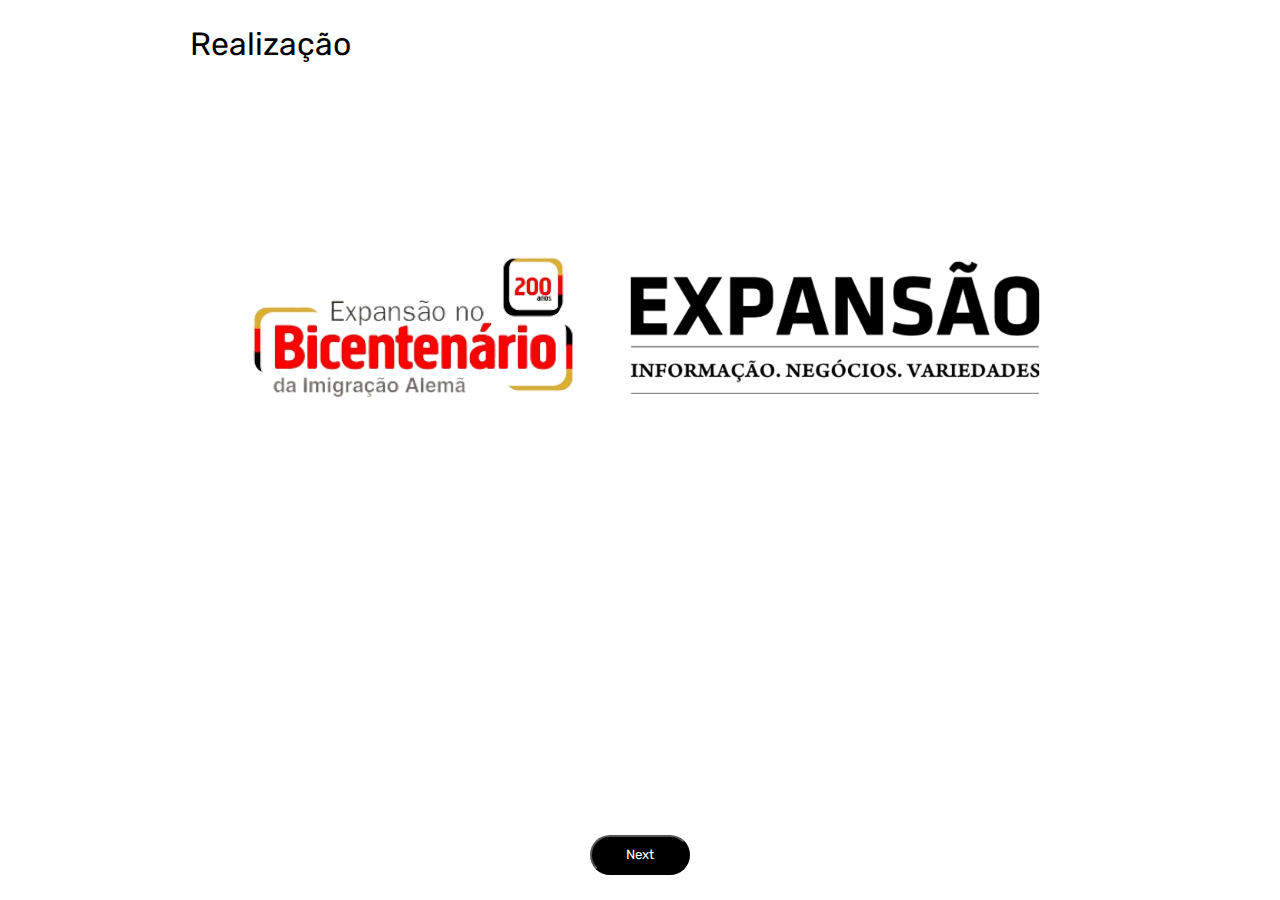
<file: index.html>
<!DOCTYPE html>
<html lang="en">
<head>
    <meta charset="UTF-8">
    <meta name="viewport" content="width=device-width, initial-scale=1.0">
    <title>Patrocinio</title>
    <link rel="stylesheet" href="./style.css">
</head>
<body>
    <div id="ptr">
        <div id="ptr1" class="ptrs">
            <h1 class="title">Realização</h1>
            <img src="./assets/patrocinios/1.svg" alt="" class="ptrImg">
        </div>

        <div id="ptr2" class="ptrs">
            <h1 class="title">Patrocínio</h1>
            <img src="./assets/patrocinios/2.svg" alt="" class="ptrImg">
        </div>

        <div id="ptr3" class="ptrs">
            <h1 class="title">Apoio</h1>
            <img src="./assets/patrocinios/3.svg" alt="" class="ptrImg">
        </div>

        <div id="ptr4" class="ptrs">
            <h1 class="title">Apoio</h1>
            <img src="./assets/patrocinios/4.svg" alt="" class="ptrImg">
        </div>

        <button class="ptrBtn" id="nxt">Next</button>
        <a href="./jogo.html" class="ptrBtn" id="play"><p>JOGAR</p></a>
    </div>

    <script src="ptr.js"></script>
</body>
</html>
</file>
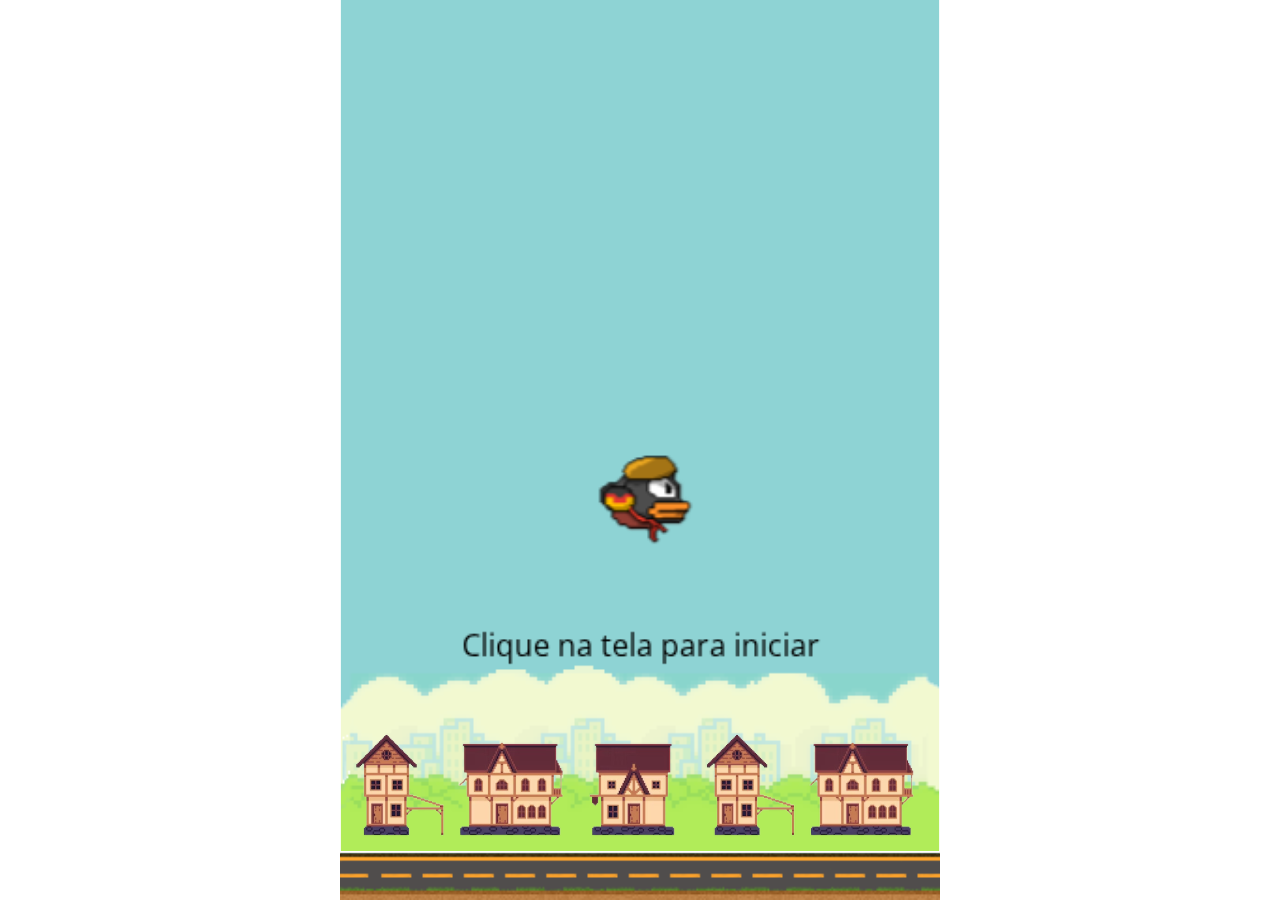
<file: jogo.html>
<!DOCTYPE html>
<html lang="pt-br">
<head>
    <meta charset="UTF-8">
    <meta name="viewport" content="width=device-width, initial-scale=1.0">
    <title>Flappy Bird Rota Romântica</title>
    <link rel="icon" type="image/x-icon" href="/assets/images/favicon.ico">
    <link rel="stylesheet" href="./style.css">
    <link href="https://fonts.googleapis.com/css2?family=Open+Sans:wght@500;600;700&display=swap" rel="stylesheet">
</head>
<body>    
    <audio id="myAudio" src="./assets/musica.mp3"></audio>
    <canvas id="myCanvas" width=320 height=480></canvas>
    <script src="script.js"></script>
</body>
</html>
</file>
<file: style.css>
/* GERAL */

@import url('https://fonts.googleapis.com/css2?family=Rubik:ital,wght@0,300..900;1,300..900&display=swap');

*{
    padding: 0;
    margin: 0;
    box-sizing: border-box;
    font-family: "Rubik", sans-serif;
    font-optical-sizing: auto;
    font-weight: 400;
    font-style: normal;
}

a{
    text-decoration: none;
}

body{
    height: 100vh;
    display: flex;
    justify-content: center;
}

/* JOGO */

canvas#myCanvas{
    background-image: url(./assets/FlappyBack.svg);
    /* http://s2js.com/img/etc/flappyback.png */
    background-size:100%; ;
    height: 100%;
    border: 1x solid #0a3cda;
}

/* PATROCINIO */

.ptrBtn{
    background-color: black;
    color: white;
    border-radius: 50px;
    height: 40px;
    width: 100px;
}

#play{
    display: none;
    justify-content: center;
    align-items: center;
    height: 60px;
    width: 160px;
    font-size: 35px;
}

.ptrImg{
    width: 900px;
}

#ptr{
    display: flex;
    justify-content: center;
    align-items: center;
    width: 100vw;
    height: 100vh;
    background-color: white;
    gap: 60px;
    flex-direction: column;
}

.title{
    color: black;
}

.ptrs{
    flex-direction: column;
    justify-content: center;
    gap: 25px;
    display: flex;
    opacity: 0;
    transition: opacity 0.5s ease-in-out;
    height: 0;
    overflow: hidden;
}

.ptrs.show {
    opacity: 1;
    height: auto;
    transition: opacity 0.5s ease-in-out, height 0s;
}
</file>
